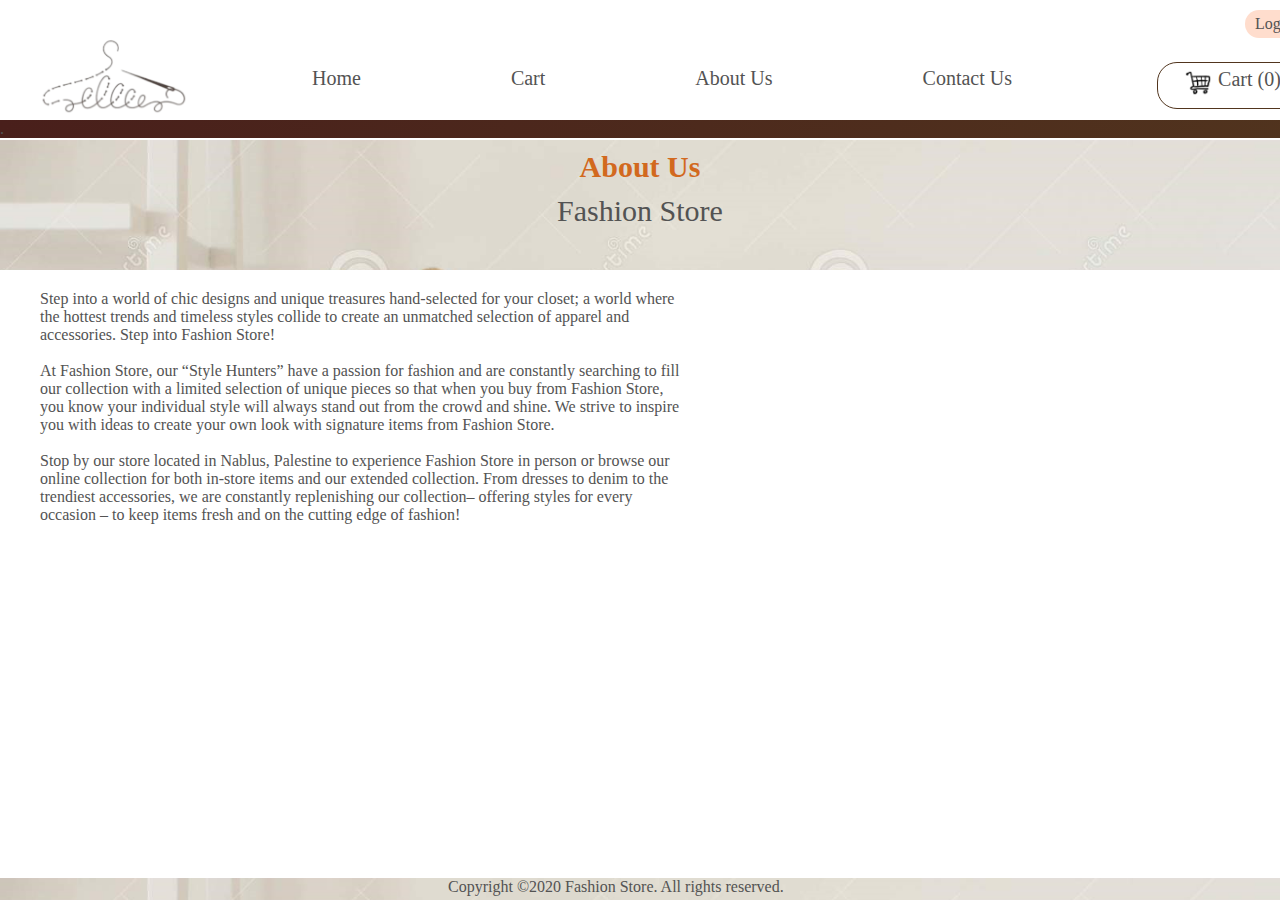
<file: html/aboutus.html>
<!DOCTYPE html>
<html lang="en">
<head>
  <meta charset="UTF-8">
  <title>Fashion Store</title>
  <link rel="stylesheet" href="../css/aboutus.css"/>
  <link rel="preconnect" href="https://fonts.gstatic.com">
  <link href="https://fonts.googleapis.com/css2?family=Shippori+Mincho&display=swap" rel="stylesheet">
  <link rel="stylesheet" href="../css/home.css" type="text/css">
</head>
<body>
<div class="containerMenu">
  <nav class="log_header">
    <ul>
      <li class="border_log">
        <a href="signup.html">Sign Up</a>
      </li>
      <li>
        <a href="index.html">Log In</a>
      </li>
    </ul>
  </nav>
  <nav class="menu_header">
    <ul>
      <li>
        <div class="cart_menu">
          <a id="acart" href="../html/cart.php"><img class="cart_image" src="../image/cart.png"> Cart (0) </a>
        </div>
      </li>
      <li>
        <a href="contactus.php">Contact Us</a>
      </li>
      <li>
        <a href="aboutus.html">About Us</a>
      </li>
      <li>
        <a href="cart.php">Cart</a>
      </li>
      <li>
        <a href="home.php">Home</a>
      </li>
    </ul>
    <img id="logo" src="../image/LogoIcon.png"/>
  </nav>
  <div class="divider">.</div>
</div>
  <div class="header">
    <h1> About Us</h1>
    <p> Fashion Store</p>
  </div>
  <div class="middle">
    <div>
      <p>
        Step into a world of chic designs and unique treasures hand-selected for your closet;
        a world where the hottest trends and timeless styles collide to create an unmatched selection of apparel
        and accessories. Step into Fashion Store!
      </p>
    </div>
    <div>
      <p>
        <br>
        At Fashion Store, our “Style Hunters” have a passion for fashion and are constantly searching to fill our collection
        with a limited selection of unique pieces so that when you buy from Fashion Store,
        you know your individual style will always stand out from the crowd and shine.
        We strive to inspire you with ideas to create your own look with signature items from  Fashion Store.

      </p>
    </div>
    <div>
      <p>
        <br>
        Stop by our store located in Nablus, Palestine to experience Fashion Store in person or browse our
        online collection for both in-store items and our extended collection.
        From dresses to denim to the trendiest accessories, we are constantly replenishing our
        collection– offering styles for every occasion – to keep items fresh and on the
        cutting edge of fashion!
      </p>
    </div>

  </div>
  <div class="botom">

    <p>  Copyright &copy;2020 Fashion Store. All rights reserved.</p>
  </div>

</div>
</body>
</html>
</file>
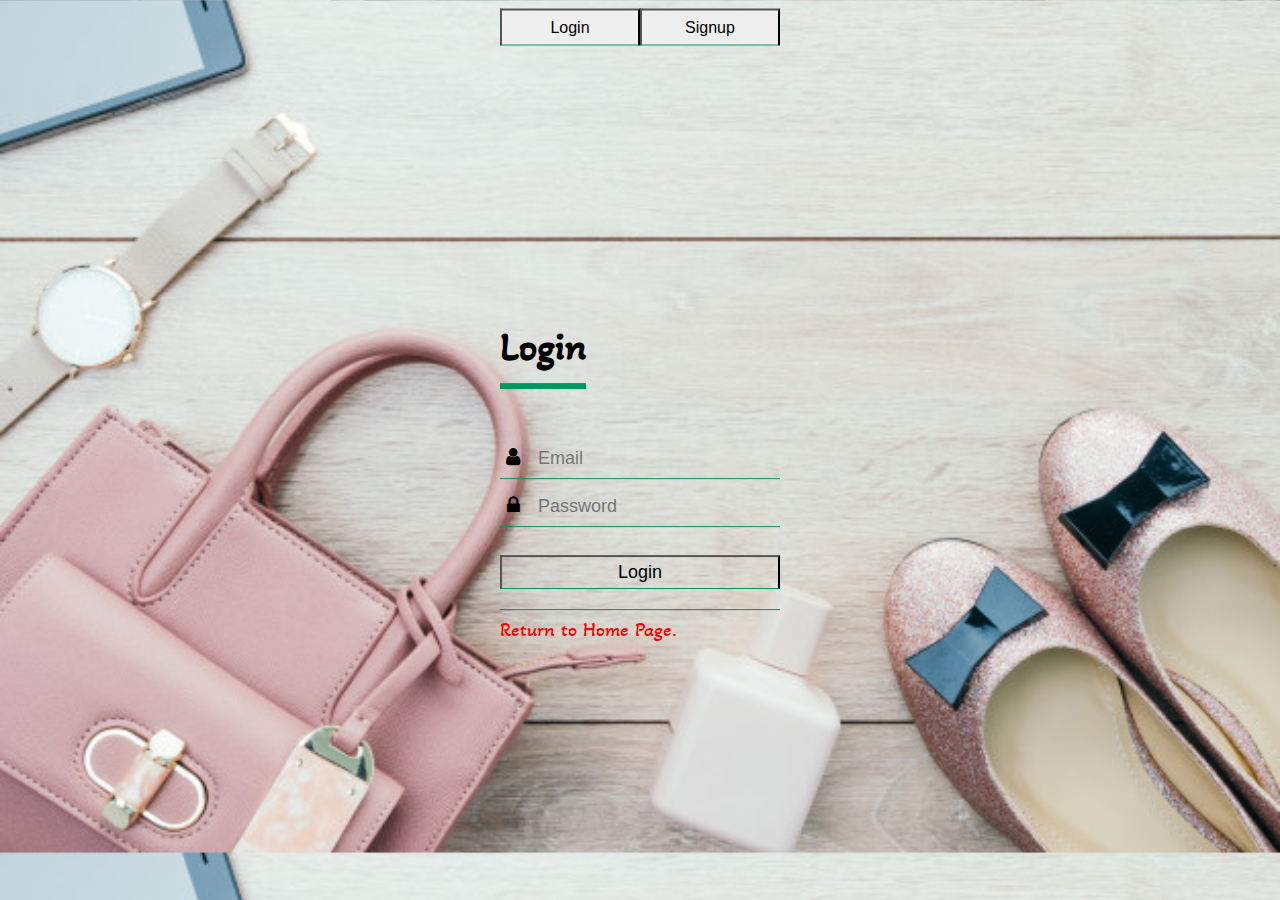
<file: html/log_in_sign_up.html>
<!DOCTYPE html>
<html lang="en">
<head>
    <meta charset="UTF-8">
    <title>Fashion Store</title>
    <link rel="stylesheet" href="../css/style.css">
    <link rel="preconnect" href="https://fonts.gstatic.com">
    <link href="https://fonts.googleapis.com/css2?family=Akaya+Telivigala&display=swap" rel="stylesheet">
    <script src="../js/signin.js"></script>
</head>
<body >
    <div id="but" class="btun">
      <button onclick="login()" id="b1" class="btn" name="Login">Login</button>
         <button onclick="signup()" id="b2" class="btn" name="signup">Signup</button>
    </div>
    <form id="signi" method="post" action="../login.php" enctype="multipart/form-data">
<div id="box1" class="login_box">

<h1>Login</h1>
<div class="text">
    <i class="fa fa-user fa-customize" aria-hidden="true"></i>
    <input required type="email" placeholder="Email" name="email">
</div>
<div class="text">
    <i class="fa fa-lock fa-customize"  aria-hidden="true"></i>
    <input required type="password" placeholder="Password" name="pass">
</div>
    <div class="btn">
<input type="submit" style="width: 280px" value="Login" class="Log" name="login">
    </div>
    <div style="position: absolute;">
        <a href="index.php" style="text-decoration: none; font-size: 20px; color: red;">Return to Home Page.</a>
    </div>
</div>
</form>
<form id="signu" method="post" action="../signup.php" enctype="multipart/form-data">

    <div id="box2" class="signup-box">
        <h1>Sign up</h1>
        <div class="txt">
                <input required type="text" name="fname" placeholder="First name ">
        </div>
        <div class="txt">
            <input required type="text" name="lname" placeholder="Last name ">
        </div>
        <div class="txt">
            <input required type="email" name="email" placeholder="Email">
        </div>
        <div class="txt">
            <input required type="password" name="pass" placeholder="Password ">
        </div>
        <div class="txt">
            <select  required name="city" id="cit" >
                <option disabled selected> your city</option>
                <option value="nablus">Nablus</option>
                <option value="jerusalem">Jerusalem</option>
                <option value="Jenien">Jenien</option>
                <option value="ramallah"> Ramallah</option>
                <option VALUE="jericho">Jericho</option>
                <option VALUE="tubas">Tubas</option>
                <option VALUE="salfet">Salfet</option>
                <option VALUE="tulkarm">Tulkarm</option>
                <option VALUE="qalqelya">Qalqelya</option>
                <option VALUE="albereh">Al-bereh</option>
                <option VALUE="bethlehem">Bethlehem</option>
                <option VALUE="hebron">Hebron</option>
            </select>
        </div>
        <div class="txt">
            <label class="l" for="m"> male</label>  <input required type="radio" id="m" name="gender" value="male">
            <label class="l" for="f">female </label> <input required type="radio" name="gender" id="f" value="female">
        </div>
        <div class="txt">
            <input type="text" name="address" required placeholder="Address ">
        </div>
        <div>
            <input type="date" required name="birthdate" >
        </div>
        <div class="btn">
            <input type="submit" value="Signup" class="sig" name="signup">
        </div>
        <div style="position: absolute;">
            <a href="index.php" style="text-decoration: none; font-size: 20px; color: red;">Return to Home Page.</a>
        </div>
    </div>
    </form>
</body>
</html>
</file>
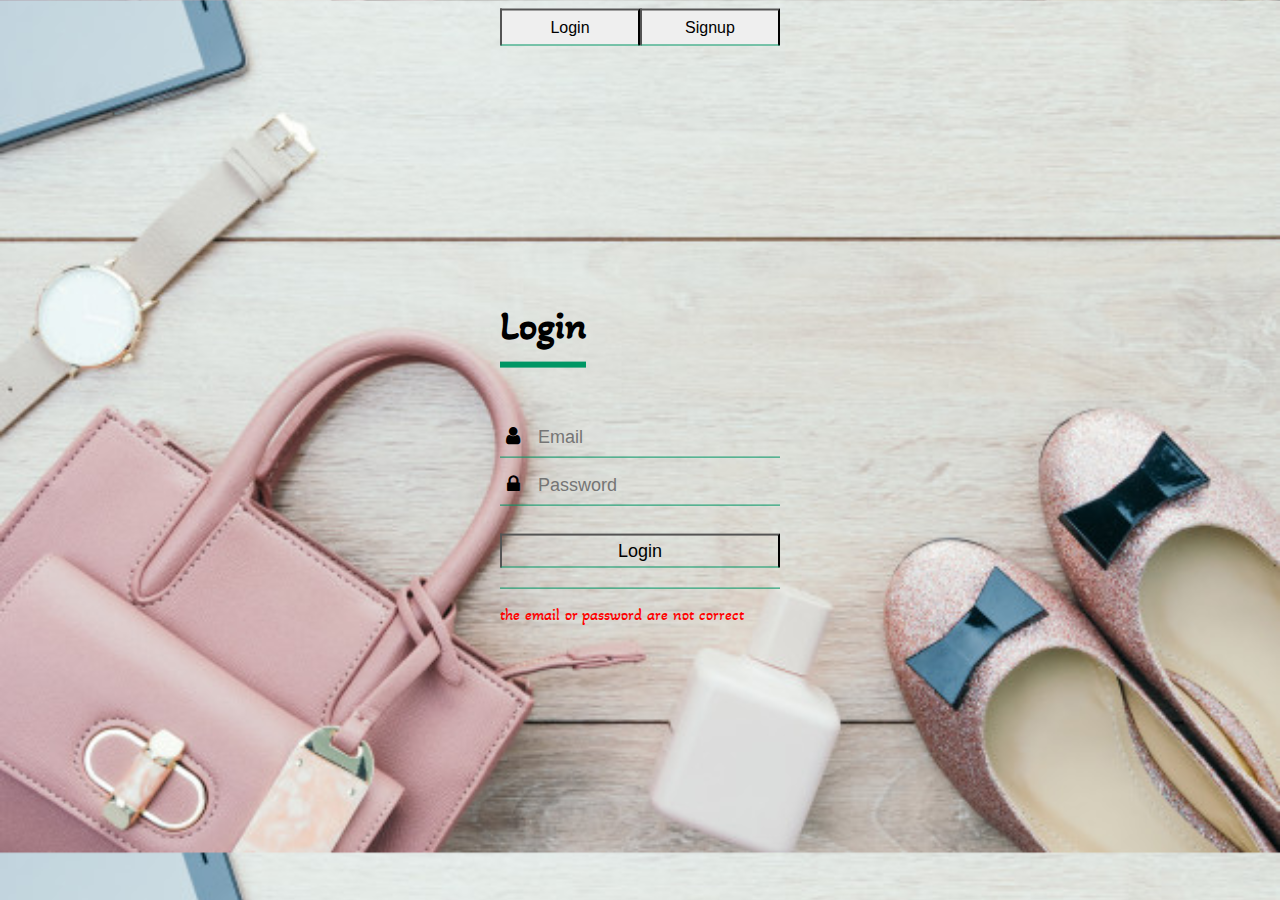
<file: html/loginerrore.html>
<!DOCTYPE html>
<html lang="en">
<head>
    <meta charset="UTF-8">
    <title>Fashion Store</title>
    <link rel="stylesheet" href="../css/style.css">
    <link rel="preconnect" href="https://fonts.gstatic.com">
    <link href="https://fonts.googleapis.com/css2?family=Akaya+Telivigala&display=swap" rel="stylesheet">
    <script src="../js/signin.js"></script>
</head>
<body >

<div id="but" class="btun">
    <button onclick="login()" id="b1" class="btn" name="Login">Login</button>
    <button onclick="signup()" id="b2" class="btn" name="signup">Signup</button>
</div>
<form id="signi" method="post" action="../login.php" enctype="multipart/form-data">
    <div id="box1" class="login_box">

        <h1>Login</h1>
        <div class="text">
            <i class="fa fa-user fa-customize" aria-hidden="true"></i>
            <input required type="email" placeholder="Email" name="email">
        </div>
        <div class="text">
            <i class="fa fa-lock fa-customize"  aria-hidden="true"></i>
            <input required type="password" placeholder="Password" name="pass">
        </div>
        <div class="btn">
            <input type="submit" style="width: 280px" value="Login" class="Log" name="login">
        </div>
        <div>
            <p style="color: red"> the email or password are not correct</p>
        </div>
    </div>
</form>
<form id="signu" method="post" action="../signup.php" enctype="multipart/form-data">

    <div id="box2" class="signup-box">
        <h1>Sign up</h1>
        <div class="txt">
            <input required type="text" name="fname" placeholder="First name ">
        </div>
        <div class="txt">
            <input required type="text" name="lname" placeholder="Last name ">
        </div>
        <div class="txt">
            <input required type="email" name="email" placeholder="Email">
        </div>
        <div class="txt">
            <input required type="password" name="pass" placeholder="Password ">
        </div>
        <div class="txt">
            <select  required name="city" id="cit" >
                <option disabled selected> your city</option>
                <option value="nablus">Nablus</option>
                <option value="jerusalem">Jerusalem</option>
                <option value="Jenien">Jenien</option>
                <option value="ramallah"> Ramallah</option>
                <option VALUE="jericho">Jericho</option>
                <option VALUE="tubas">Tubas</option>
                <option VALUE="salfet">Salfet</option>
                <option VALUE="tulkarm">Tulkarm</option>
                <option VALUE="qalqelya">Qalqelya</option>
                <option VALUE="albereh">Al-bereh</option>
                <option VALUE="bethlehem">Bethlehem</option>
                <option VALUE="hebron">Hebron</option>
            </select>
        </div>
        <div class="txt">
            <label class="l" for="m"> male</label>  <input required type="radio" id="m" name="gender" value="male">
            <label class="l" for="f">female </label> <input required type="radio" name="gender" id="f" value="female">
        </div>
        <div class="txt">
            <input type="text" name="address" required placeholder="Address ">
        </div>
        <div>
            <input type="date" required name="birthdate" >
        </div>
        <div class="btn">
            <input type="submit" value="Signup" class="sig" name="signup">
        </div>



    </div>
</form>
</body>
</html>
</file>
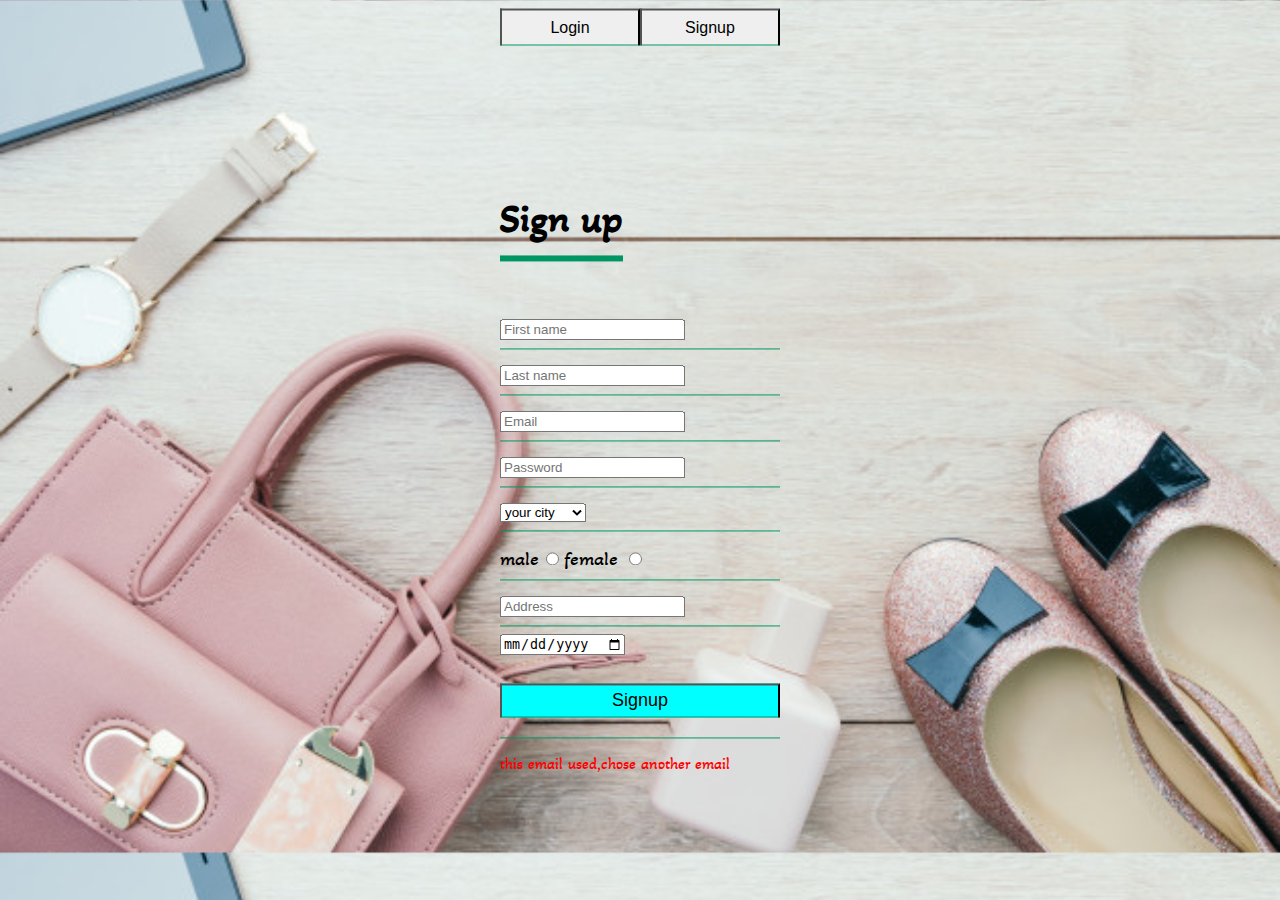
<file: html/signuperroe.html>
<!DOCTYPE html>
<html lang="en">
<head>
    <meta charset="UTF-8">
    <title>Fashion Store</title>
    <link rel="stylesheet" href="../css/style.css">
    <link rel="preconnect" href="https://fonts.gstatic.com">
    <link href="https://fonts.googleapis.com/css2?family=Akaya+Telivigala&display=swap" rel="stylesheet">
    <script src="../js/signin.js"></script>
    <style>
       #box2 {
            display: block;
           margin-top: 22px;
        }
        #box1{
            display: none;

        }
    </style>
</head>
<body >

<div id="but" class="btun">
    <button onclick="login()" id="b1" class="btn" name="Login">Login</button>
    <button onclick="signup()" id="b2" class="btn" name="signup">Signup</button>
</div>
<form id="signi" method="post" action="../login.php" enctype="multipart/form-data">
    <div id="box1" class="login_box">

        <h1>Login</h1>
        <div class="text">
            <i class="fa fa-user fa-customize" aria-hidden="true"></i>
            <input required type="email" placeholder="Email" name="email">
        </div>
        <div class="text">
            <i class="fa fa-lock fa-customize"  aria-hidden="true"></i>
            <input required type="password" placeholder="Password" name="pass">
        </div>
        <div class="btn">
            <input type="submit" style="width: 280px" value="Login" class="Log" name="login">
        </div>
    </div>
</form>
<form id="signu" method="post" action="../signup.php" enctype="multipart/form-data">

    <div id="box2" class="signup-box">
        <h1>Sign up</h1>
        <div class="txt">
            <input required type="text" name="fname" placeholder="First name ">
        </div>
        <div class="txt">
            <input required type="text" name="lname" placeholder="Last name ">
        </div>
        <div class="txt">
            <input required type="email" name="email" placeholder="Email">
        </div>
        <div class="txt">
            <input required type="password" name="pass" placeholder="Password ">
        </div>
        <div class="txt">
            <select  required name="city" id="cit" >
                <option disabled selected> your city</option>
                <option value="nablus">Nablus</option>
                <option value="jerusalem">Jerusalem</option>
                <option value="Jenien">Jenien</option>
                <option value="ramallah"> Ramallah</option>
                <option VALUE="jericho">Jericho</option>
                <option VALUE="tubas">Tubas</option>
                <option VALUE="salfet">Salfet</option>
                <option VALUE="tulkarm">Tulkarm</option>
                <option VALUE="qalqelya">Qalqelya</option>
                <option VALUE="albereh">Al-bereh</option>
                <option VALUE="bethlehem">Bethlehem</option>
                <option VALUE="hebron">Hebron</option>
            </select>
        </div>
        <div class="txt">
            <label class="l" for="m"> male</label>  <input required type="radio" id="m" name="gender" value="male">
            <label class="l" for="f">female </label> <input required type="radio" name="gender" id="f" value="female">
        </div>
        <div class="txt">
            <input type="text" name="address" required placeholder="Address ">
        </div>
        <div>
            <input type="date" required name="birthdate" >
        </div>
        <div class="btn">
            <input type="submit" value="Signup" class="sig" name="signup">
        </div>
        <div>
            <p style="color: red"> this email used,chose another email</p>
        </div>


    </div>
</form>
</body>
</html>
</file>
<file: css/aboutus.css>
*{
    font-family: 'Akaya Telivigala', cursive;
    padding: 0;
    margin: 0;
    color: #535353;
}
body{
    background-color: #ffffff;
    min-width: 1512px;
}
.header{
    position: fixed;
    width: 100%;
    top: 140px;
    height: 130px;
    background: url(../image/fas.jpg);
    background-size:cover ;
    font-family: 'Shippori Mincho', serif;

}
.header h1{
    font-size: 30px;
    color: chocolate;
    text-align: center;
    position: relative;
    margin-top: 10px;
}
.header p{
    font-size: 30px;
    text-align: center;
    margin-top: 10px;

}
.middle{
    position: absolute;
    top: 290px;
    width: 50%;
    margin-left: 40px;
}
.botom{
    position: fixed;
    height: 22px;
    background: url(../image/fas.jpg);
    background-size:cover ;
    font-family: 'Shippori Mincho', serif;
    bottom: 0;
    width: 100%;
}
.botom p{
    margin-left: 35%;

}
</file>
<file: css/home.css>
@import "https://maxcdn.bootstrapcdn.com/font-awesome/4.6.3/css/font-awesome.min.css";
*{
    font-family: 'Akaya Telivigala', cursive;
    padding: 0;
    margin: 0;
    color: #535353;
    box-sizing: border-box;
}
body{
    background-color: #ffffff;
}

div.containerMenu{
    display: flex;
    flex-flow: column;
    position: fixed;
    width: 100%;
    z-index: 10;
    height: 120px;
    background-color: white;
    min-width: 1402px;
    padding: 50px 0;
}

nav.log_header{
    width: 100%;
    height: 40px;
}
nav.log_header ul{
    position: absolute;
    right: 20px;
    top: 10px;
}
nav.log_header ul li{
    list-style: none;
    display: block;
    float: right;
    background-color: #ffddcd;
    padding: 0 20px 0 20px;
    border-radius: 20px; padding: 5px 10px;
}
.border_log{
    border-left: 1px solid #535353;
}
nav.log_header ul li a{
    text-decoration: none;
}
nav.log_header ul li a:hover{
    color: crimson;
}
nav.menu_header{
    position: relative;
    width: 100%;
    height: 80px;
    top: 10px;
}
nav.menu_header ul{
    position: absolute;
    right: 100px;
    float: right;
    list-style: none;
}
nav.menu_header ul li{
    float: right;
    padding: 0 0px 0 150px;

}
nav.menu_header ul li a{
    text-decoration: none;
    font-size: 20px;
}
nav.menu_header ul li a:hover{
    color: crimson;
}
#logo{
    position: absolute;
    height: 100px;
    top: -50px;
}
div.divider{
    position: absolute;
    width: 100%;
    top: 120px;
    background-image: linear-gradient(to right,#491f1b,#51351e);
}
nav.catigoTree{
    background-color: #ffffff;
    width: 100%;
    height: fit-content;
    display: flex;;
    flex-flow: column;
    top: 200px;
    z-index: 0;
    margin-top: 10px;
    margin-left: 40px;
    position: fixed;
    width: 200px;
}
nav.catigoTree h2{
    margin-bottom: 5px;

}
nav.catigoTree button{
    display: flex;
    flex-flow: row;
    padding: 15px 20px;
    left: 0;
    background-color: transparent;
    border: 0;
    cursor: pointer;
    font-size: 15px;
    font-weight: bold;
}
nav.catigoTree button img{
    height: 15px;
}
.ItemsContainerHolder{
    max-width: 80%;
    height: auto;
    display: flex;
    position: absolute;
    flex-wrap: wrap;
    flex-direction: row;
    right: 60px;
    top: 200px;
    border: 1px solid #51351e;
    border-radius: 20px;
}

 .containerItems{
     min-height: 200px;
     display: flex;
     flex-grow: 1;
     width: 33%;
     justify-content: center;
     align-items: center;
     padding: 40px;
 }
 .card{
     display: flex;
     justify-content: center;
     object-fit: cover;
     align-items: center;
     overflow: hidden;
     max-height: 300px;
     max-width: 200px;
     margin: 0 10px;
     box-shadow: 15px 0 35px rgba(0,0,0,0.1), 0 -15px 35px rgba(0,0,0,0.1), 0 15px 35px rgba(0,0,0,0.1);
     border-radius: 20px;
 }
 .info{
     display: flex;
     flex-flow: column;
     max-height: 300px;
     max-width: 400px;
     overflow: hidden;
     background-color: #ffddcd;
     border-radius: 20px;
     padding: 15px 20px;
     box-shadow: 15px 0 35px rgba(0,0,0,0.1), 0 -15px 35px rgba(0,0,0,0.1), 0 15px 35px rgba(0,0,0,0.1);
 }
 .itemName{
     display: flex;
     flex-flow: row;
     align-items: center;
     padding: 0 0 10px 0;
 }
.big{
     margin-right: 10px;
     font-size: 20px;
     color:#333;
 }
.new{
     background-color: #aa0000;
     text-transform: uppercase;
     color: white;
     padding: 3px 10px;
     border-radius: 5px;
 }
.small{
    font-weight: 500;
    color: #444;
    margin-top: 3px;
    text-transform: capitalize;
}
.itemName, .size-container{
    display: flex;
    padding-top: 5px;
    border-bottom: 1px solid white;
}
.size-container{
    flex-flow: column;
}
.title{
    font-weight: 600;
    font-size: 1.2rem;
    text-transform: uppercase;
}
.text{
    font-size: 1rem;
}
.sizes{
    padding: 8px 0;
    display: flex;
    align-items: center;
}
.size{
    width:150px;
    height: 30px;
    border-radius: 5px;
    background-color: white;
    margin: 0 10px;
    text-align: center;
    line-height: 30px;
    font-size: 1.1rem;
    font-weight: 500;
    cursor: pointer;
}
.buy-price{
    display: flex;
    flex-flow: row;
    margin: 10px 0;
}
.price{
    display: inline-flex;
    padding: 0 5px;
    background-color: white;
    border-radius: 20%;
    margin: 0 5px;
}
.item{
    height: 100%;
    width: 100%;
}
.cart_menu{
    display: flex;
    flex-flow: row;
    background-color: white;
    border: 1px solid #51351e;
    align-content: center;
    justify-content: center;
    width: 150px;
    height: fit-content;
    text-align: center;
    border-radius: 20px;
    cursor: pointer;
    top: 10px;
    margin: -5px;
}
#acart{
    display: flex;
    position: relative;
    flex-flow: row;
    font-size: 20px;
    padding-top: 5px;
}
.cart_image{
    display: inline;
    height: 40px;
    padding-bottom: 10px;
    padding-right: 5px;
}
.buy{
    cursor: pointer;
    background-color: transparent;
    border: none;
}@media only screen and (max-width: 1600px) {
    .ItemsContainerHolder{
        max-width: 80%;
    }
    .card{
        max-width: 150px;
        max-height: 250px;
    }
    .info{
        max-height: 250px;
        max-width: 150px;
    }
    .size{
        width:150px;
        height: 20px;
        border-radius: 5px;
        background-color: white;
        margin: 0 5px;
        text-align: center;
        line-height: 15px;
        font-size: 15px;
        font-weight: 250;
        cursor: pointer;
    }
    .title{
        font-weight: 600;
        font-size: 15px;
        text-transform: uppercase;
    }
    .text{
        font-size: .2rem;
    }
    .buy-price{
        display: flex;
        flex-flow: column;
        margin: 2px 0;
    }
    .price{
        display: inline-flex;
        padding: 0 2px;
        background-color: white;
        border-radius: 20%;
        margin: 0 2px;
        text-align: center;
    }
    h3{
        font-size: 15px;
    }
    .big, .new{
        font-size: 15px;
    }
}
@media only screen and (max-width: 1300px) {
    .ItemsContainerHolder{
        max-width: 70%;
    }
    .containerItems{
        width: 50%;
    }
    .card{
        max-width: 150px;
        max-height: 250px;
    }
    .info{
        max-height: 250px;
        max-width: 150px;
    }
    .size{
         width:150px;
         height: 20px;
         border-radius: 5px;
         background-color: white;
         margin: 0 5px;
         text-align: center;
         line-height: 15px;
         font-size: 15px;
         font-weight: 250;
         cursor: pointer;
     }
    .title{
        font-weight: 600;
        font-size: 15px;
        text-transform: uppercase;
    }
    .text{
        font-size: .2rem;
    }
    .buy-price{
         display: flex;
         flex-flow: column;
         margin: 2px 0;
     }
    .price{
        display: inline-flex;
        padding: 0 2px;
        background-color: white;
        border-radius: 20%;
        margin: 0 2px;
        text-align: center;
    }
    h3{
        font-size: 15px;
    }
    .big, .new{
        font-size: 15px;
    }
}
@media only screen and (max-width: 1000px) {
    .ItemsContainerHolder{
        max-width: 50%;
    }
    .containerItems{
        width: 100%;
    }
}
</file>
<file: css/style.css>
@import "https://maxcdn.bootstrapcdn.com/font-awesome/4.6.3/css/font-awesome.min.css";
body{
    font-family: 'Akaya Telivigala', cursive;
    background: url(../image/image2.jpg);
    background-size:cover ;
}
.btun{
    display: flex;
    flex-direction: row;
    font-size: 80px;
    font-family: 'Akaya Telivigala', cursive;
    width: 280px;
    position: absolute;
    left: 50%;
    transform: translate(-50%,-50%);
    top:3%;
}

.login_box{

    width: 280px;
    position: absolute;
    top: 50%;
    left: 50%;
    transform: translate(-50%,-50%);
}
.login_box h1{
    float: left;
    font-size: 40px;
    border-bottom: 6px solid #009664 ;
    margin-bottom: 50px;
    padding: 13px 0;
}
.text{
    width: 100%;
    overflow: hidden;
    font-size: 20%;
    padding: 8px 0;
    margin: 8px 0;
    border-bottom: 1px solid #009664 ;
}
.fa-customize{
    font-size: 20px;
}
.text i{
    width:26px;
    float:left;
    text-align: center;
}
.text input{
    border: none;
    outline: none;
    background: none;
    color: black;
    font-size: 18px;
    width: 80%;
    float: left;
    margin: 0 10px;
}
.Log{
    width: 50%;
    background: none;
    border-bottom: 1px solid #009664 ;
color: black;
    padding: 5px;
    font-size: 18px;
    cursor: pointer;
    margin: 12px 0;
}
.sign{
    width: 50%;
    background: none;
    border-bottom: 1px solid #009664 ;
    color: black;
    padding: 5px;
    font-size: 18px;
    cursor: pointer;
    margin: 12px 0;
}
.btn{
    width: 100%;
    overflow: hidden;
    font-size: 20%;
    padding: 8px 0;
    margin: 8px 0;
    border-bottom: 1px solid #009664 ;
}
.signup-box{
    width: 280px;
    position: absolute;
    top: 50%;
    left: 50%;
    transform: translate(-50%,-50%);
    display: none;
}
.signup-box h1{
    float: left;
    font-size: 40px;
    border-bottom: 6px solid #009664 ;
    margin-bottom: 50px;
    padding: 13px 0;
}
.txt{
    width: 100%;
    overflow: hidden;
    font-size: 20%;
    padding: 8px 0;
    margin: 8px 0;
    border-bottom: 1px solid #009664 ;
}

.l{
    font-size:20px;
}

.sig{
    width:100%;
    background: aqua;
    border-bottom: 1px solid #009664 ;
    color: black;
    padding: 5px;
    font-size: 18px;
    cursor: pointer;
    margin: 12px 0;
}
#box1:target{

}
</file>
